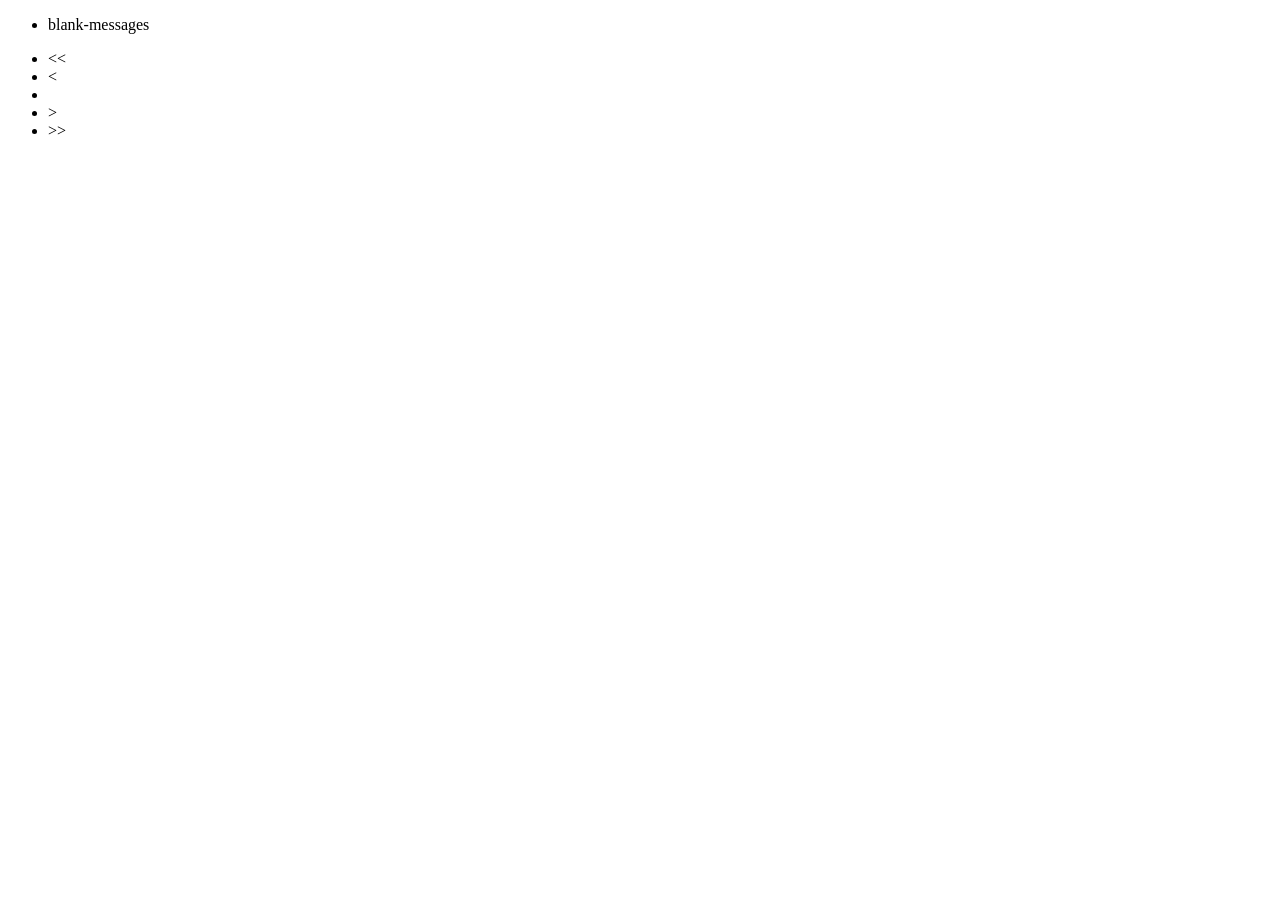
<file: cognito/modules/demo-web/src/main/resources/templates/common/common-parts.html>
<!doctype html>
<html xmlns:th="http://www.thymeleaf.org">

<head>
    <title>common-parts</title>
</head>

<body>
    <div th:fragment="messagesPanel" th:if="${resultMessages} != null" th:class="|alert alert-${resultMessages.type}|">
        <ul>
            <li th:each="message : ${resultMessages}"
                th:text="${message.code} != null ? ${#messages.msgWithParams(message.code, message.args)} : ${message.text}">
                blank-messages</li>
        </ul>
    </div>

    <div th:fragment="pagination (page)" th:object="${page}" th:remove="tag">
        <ul th:if="*{totalElements} != 0" class="pagination"
            th:with="pageLinkMaxDispNum = 10, disabledHref = 'javascript:void(0)', currentUrl = ${#request.requestURI}">
            <li class="page-item" th:classappend="*{isFirst()} ? 'disabled'">
                <a class="page-link" th:href="*{isFirst()} ? ${disabledHref} : @{{currentUrl}(currentUrl=${currentUrl},page=0,size=*{size})}">&lt;&lt;</a>
            </li>
            <li class="page-item" th:classappend="*{isFirst()} ? 'disabled'">
                <a class="page-link" th:href="*{isFirst()} ? ${disabledHref} : @{{currentUrl}(currentUrl=${currentUrl},page=*{number - 1},size=*{size})}">&lt;</a>
            </li>
            <li th:each="i : ${#pageInfo.sequence(page, pageLinkMaxDispNum)}" th:with="isActive=${i} == *{number + 1}"
                class="page-item" th:classappend="${isActive} ? 'active'">
                <a class="page-link"
                    th:href="${isActive} ? ${disabledHref} : @{{currentUrl}(currentUrl=${currentUrl},page=${i - 1},size=*{size})}"
                    th:text="${i}"></a>
            </li>
            <li class="page-item" th:classappend="*{isLast()} ? 'disabled'">
                <a class="page-link"
                    th:href="*{isLast()} ? ${disabledHref} : @{{currentUrl}(currentUrl=${currentUrl},page=*{number + 1},size=*{size})}">&gt;</a>
            </li>
            <li class="page-item" th:classappend="*{isLast()} ? 'disabled'">
                <a class="page-link"
                    th:href="*{isLast()} ? ${disabledHref} : @{{currentUrl}(currentUrl=${currentUrl},page=*{totalPages - 1},size=*{size})}">&gt;&gt;</a>
            </li>
        </ul>
    </div>
</body>

</html>
</file>
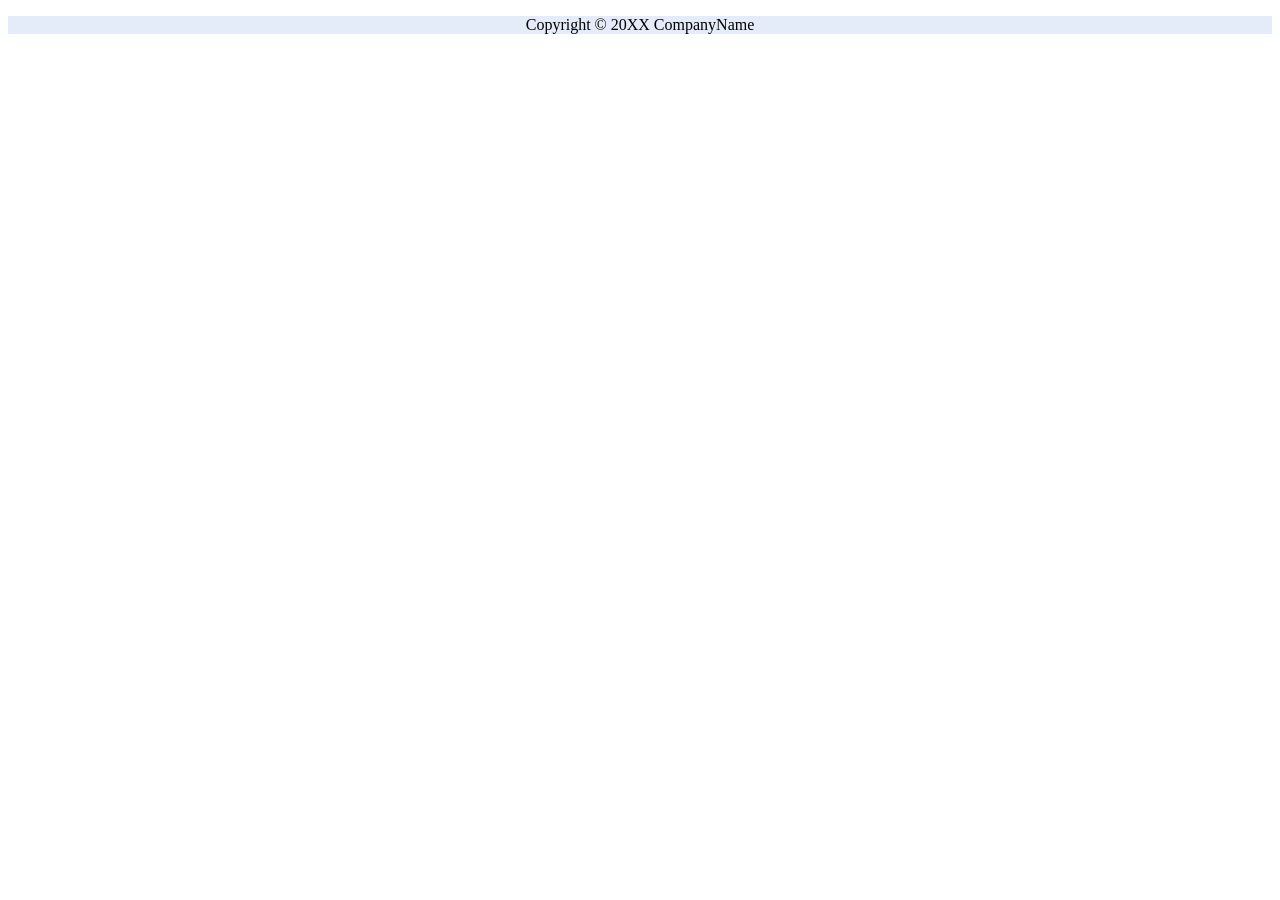
<file: cognito/modules/demo-web/src/main/resources/templates/layout/footer.html>
<!doctype html>
<html xmlns:th="http://www.thymeleaf.org">

<head>
    <title>footer</title>
</head>

<body>
    <div th:fragment="footer" th:remove="tag">
        <p style="text-align: center; background: #e5eCf9;">Copyright &copy; 20XX CompanyName</p>
    </div>
</body>

</html>
</file>
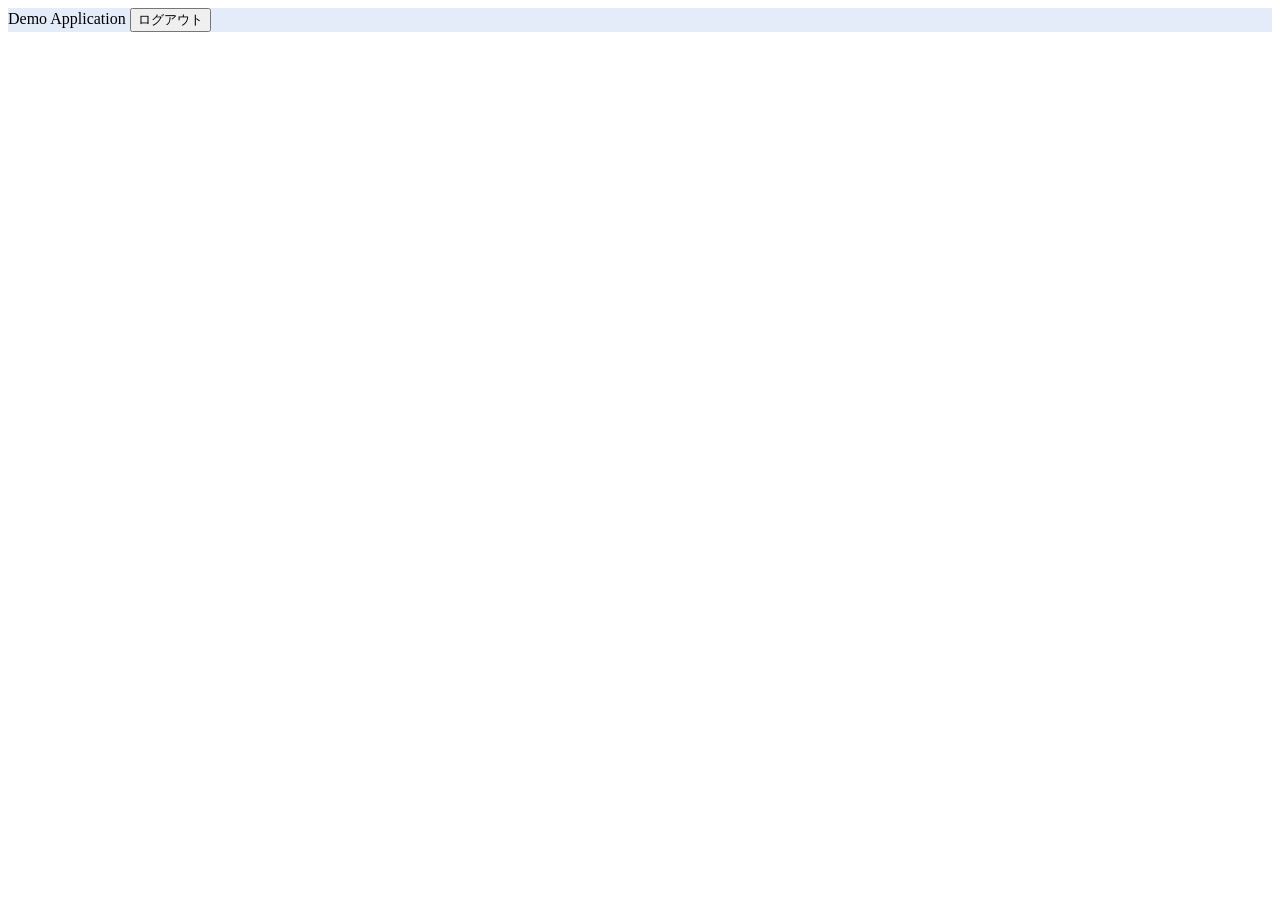
<file: cognito/modules/demo-web/src/main/resources/templates/layout/header.html>
<!doctype html>
<html xmlns:th="http://www.thymeleaf.org">

<head>
    <title>header</title>
</head>

<body>
    <div th:fragment="header" th:remove="tag">
        <div style="background: #e5eCf9;">
            Demo Application
            <form th:action="@{/logout}" method="post" style="display: inline;">
                <button class="btn btn-secondary">ログアウト</button>
            </form>
        </div>
    </div>
</body>

</html>
</file>
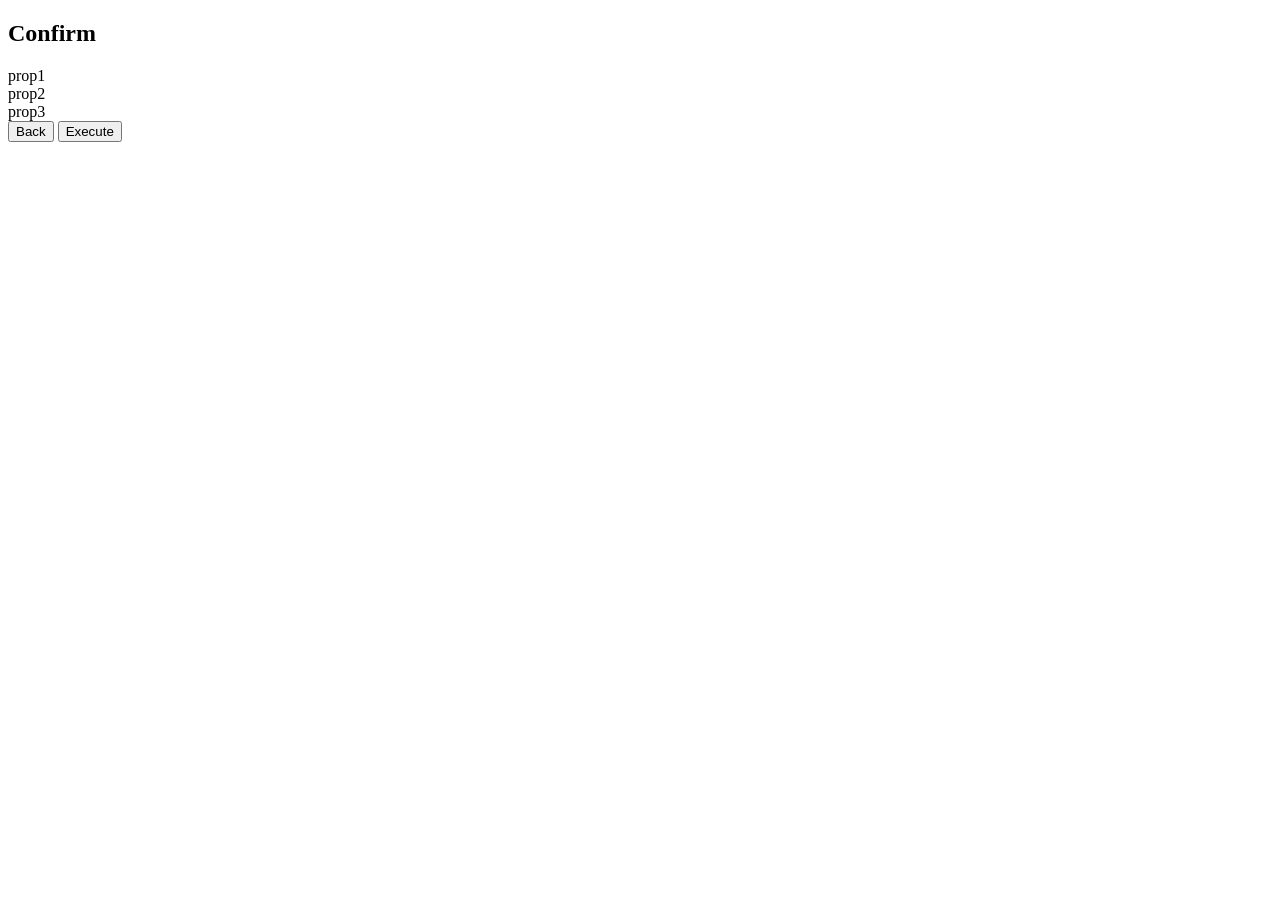
<file: cognito/modules/demo-web/src/main/resources/templates/mod1/mod1CreateConfirm.html>
<!doctype html>
<html xmlns:th="http://www.thymeleaf.org" th:replace="~{layout/template :: layout(~{::title},~{::body/content()})}">

<head>
    <title th:text="#{title.mod1.createConfirm}">Confirm</title>
</head>

<body>
    <div class="container">

        <h2 th:text="#{title.mod1.createConfirm}">Confirm</h2>
        <form th:action="@{/mod1/create}" method="post" th:object="${mod1Form}">
            <div class="alert alert-info">
                <span th:text="#{i.w1.m1.0000}"></span>

                <div class="row g-1">
                    <div class="col-md-2" th:text="#{label.w1.mod1.prop1}">prop1</div>
                    <div class="col-md-10" th:text="*{prop1}"></div>

                    <div class="col-md-2" th:text="#{label.w1.mod1.prop2}">prop2</div>
                    <div class="col-md-10" th:text="*{prop2}"></div>

                    <div class="col-md-2" th:text="#{label.w1.mod1.prop3}">prop3</div>
                    <div class="col-md-10" th:text="*{prop3}"></div>
                </div>
            </div>

            <button name="redo" th:text="#{label.w1.mod1.back}" class="btn btn-secondary">Back</button>
            <button th:text="#{label.w1.mod1.create}" class="btn btn-primary">Execute</button>
        </form>
    </div>
</body>

</html>
</file>
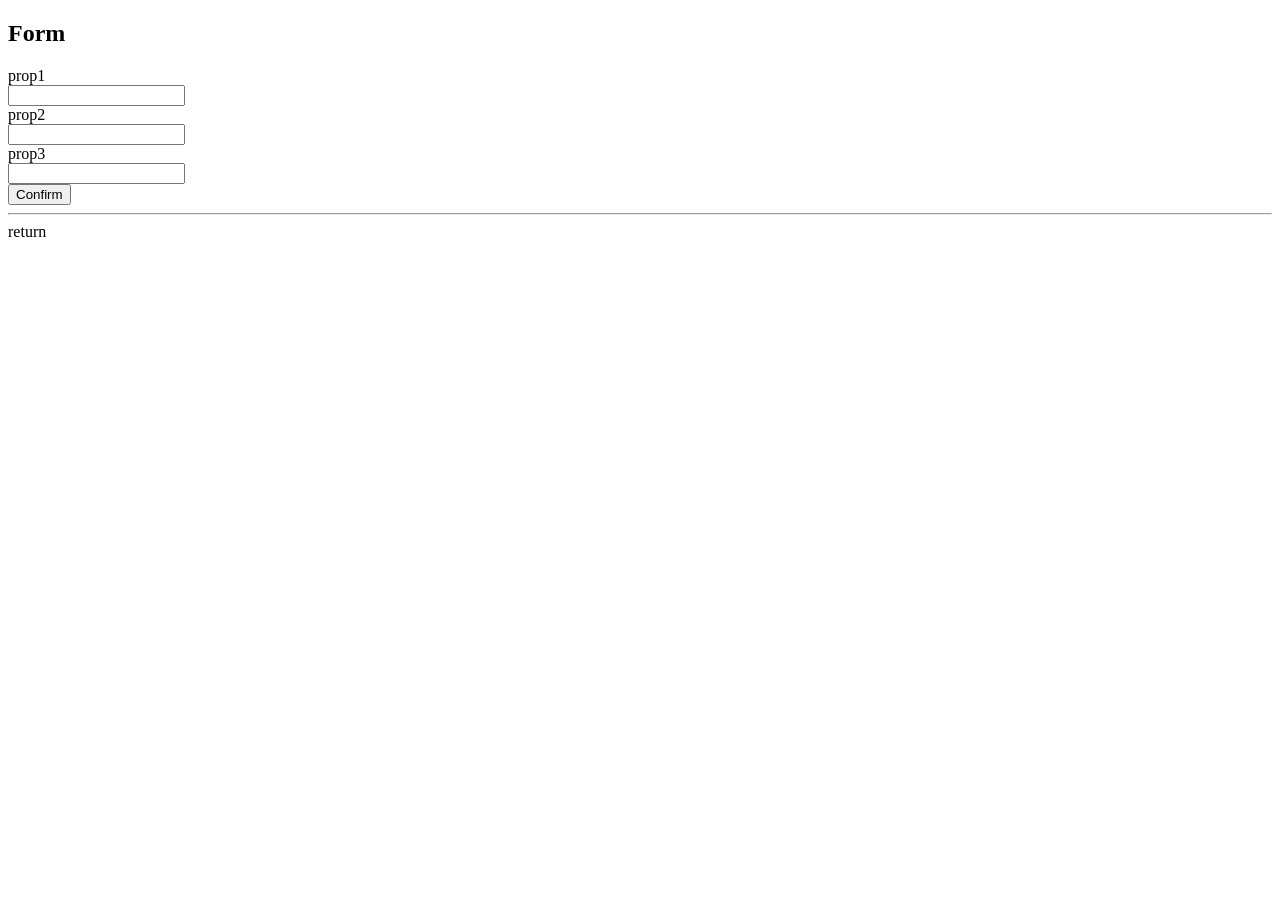
<file: cognito/modules/demo-web/src/main/resources/templates/mod1/mod1CreateForm.html>
<!doctype html>
<html xmlns:th="http://www.thymeleaf.org" th:replace="~{layout/template :: layout(~{::title},~{::body/content()})}">

<head>
    <title th:text="#{title.mod1.createForm}">Form</title>
</head>

<body>
    <div class="container">
        <h2 th:text="#{title.mod1.createForm}">Form</h2>

        <form th:action="@{/mod1/create}" method="post" th:object="${mod1Form}" class="row g-1">
            <!-- prop1 -->
            <label th:for="prop1" name="prop1" class="form-label col-md-2"
                th:text="#{label.w1.mod1.prop1}">prop1</label>
            <div class="col-md-10">
                <input type="text" th:field="*{prop1}" class="form-control" th:errorclass="is-invalid">
                <div th:errors="*{prop1}" class="invalid-feedback"></div>
            </div>

            <!-- prop2 -->
            <label th:for="prop2" name="prop2" class="form-label col-md-2"
                th:text="#{label.w1.mod1.prop2}">prop2</label>
            <div class="col-md-10">
                <input type="text" th:field="*{prop2}" class="form-control" th:errorclass="is-invalid">
                <div th:errors="*{prop2}" class="invalid-feedback"></div>
            </div>

            <!-- prop3 -->
            <label th:for="prop3" name="prop3" class="form-label col-md-2"
                th:text="#{label.w1.mod1.prop3}">prop3</label>
            <div class="col-md-10">
                <input type="text" th:field="*{prop3}" class="form-control" th:errorclass="is-invalid">
                <div th:errors="*{prop3}" class="invalid-feedback"></div>
            </div>

            <!-- button -->
            <button name="confirm" class="btn btn-primary col-md-auto" th:text="#{label.w1.mod1.confirm}">Confirm</button>
        </form>
        <hr>
        <a th:href="@{/mod1/create?cancel}" th:text="#{label.w1.mod1.returnToList}" class="btn btn-secondary">return</a>
    </div>
</body>

</html>
</file>
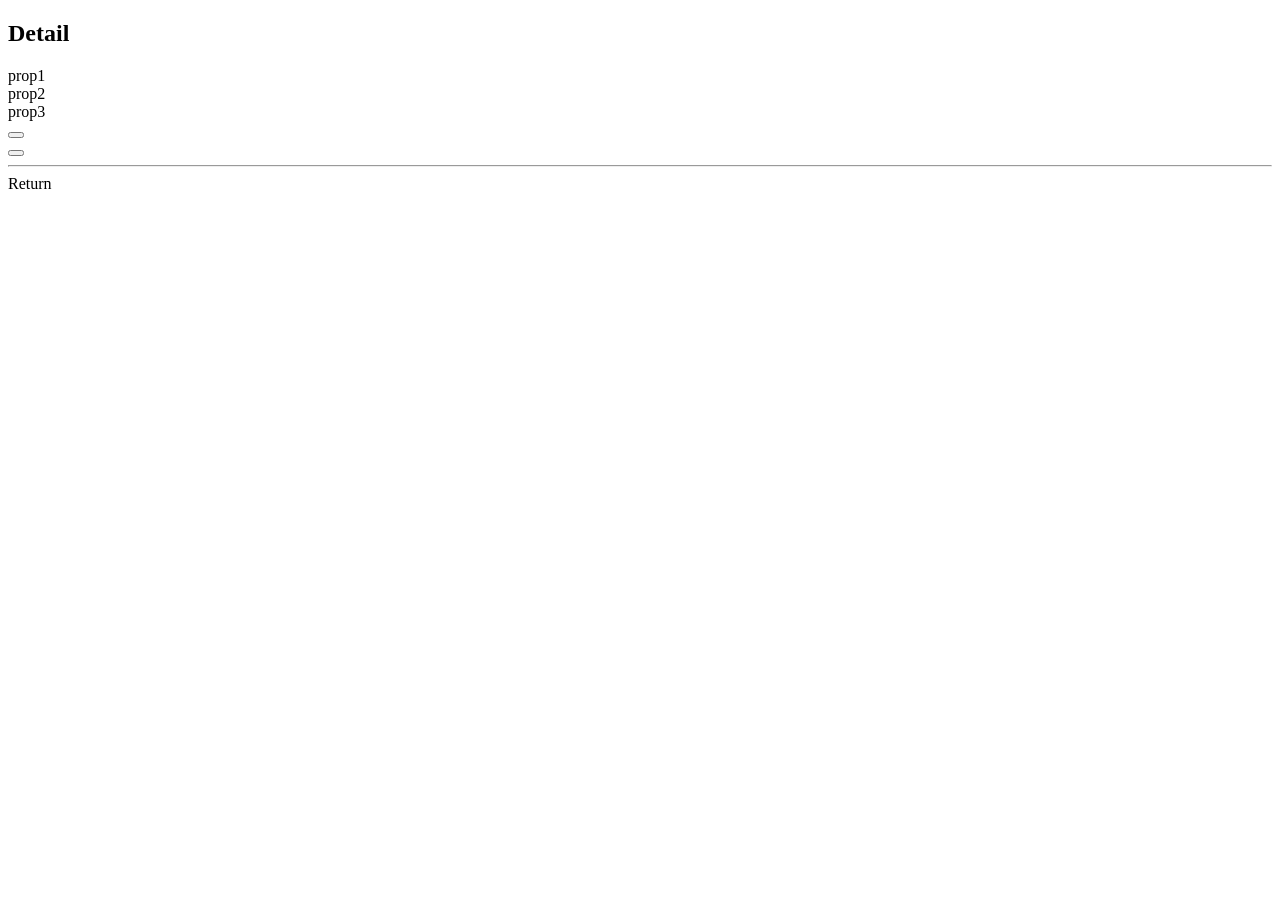
<file: cognito/modules/demo-web/src/main/resources/templates/mod1/mod1Detail.html>
<!doctype html>
<html xmlns:th="http://www.thymeleaf.org" th:replace="~{layout/template :: layout(~{::title},~{::body/content()})}">

<head>
    <title th:text="#{title.mod1.detail}">Detail</title>
</head>

<body>
    <div class="container">
        <h2 th:text="#{title.mod1.detail}">Detail</h2>

        <div class="row g-1" th:object="${mod1Form}">
            <div class="col-md-2"  th:text="#{label.w1.mod1.prop1}">prop1</div>
            <div class="col-md-10" th:text="*{prop1}"></div>

            <div class="col-md-2"  th:text="#{label.w1.mod1.prop2}">prop2</div>
            <div class="col-md-10" th:text="*{prop2}"></div>

            <div class="col-md-2"  th:text="#{label.w1.mod1.prop3}">prop3</div>
            <div class="col-md-10" th:text="*{prop3}"></div>
        </div>

        <div>
            <form th:action="@{/mod1/{id}/update(id=*{id})}" th:object="${mod1Form}" class="d-inline">
                <button name="form" th:text="#{label.w1.mod1.edit}" class="btn btn-info"></button>
            </form>
            <form th:action="@{/mod1/{id}/delete(id=*{id})}" method="post" th:object="${mod1Form}" class="d-inline">
                <button th:text="#{label.w1.mod1.delete}" class="btn btn-danger"></button>
            </form>
        </div>
        <hr>
        <a th:href="@{/mod1/list}" th:text="#{label.w1.mod1.returnToList}" class="btn btn-secondary">Return</a>
    </div>
</body>

</html>
</file>
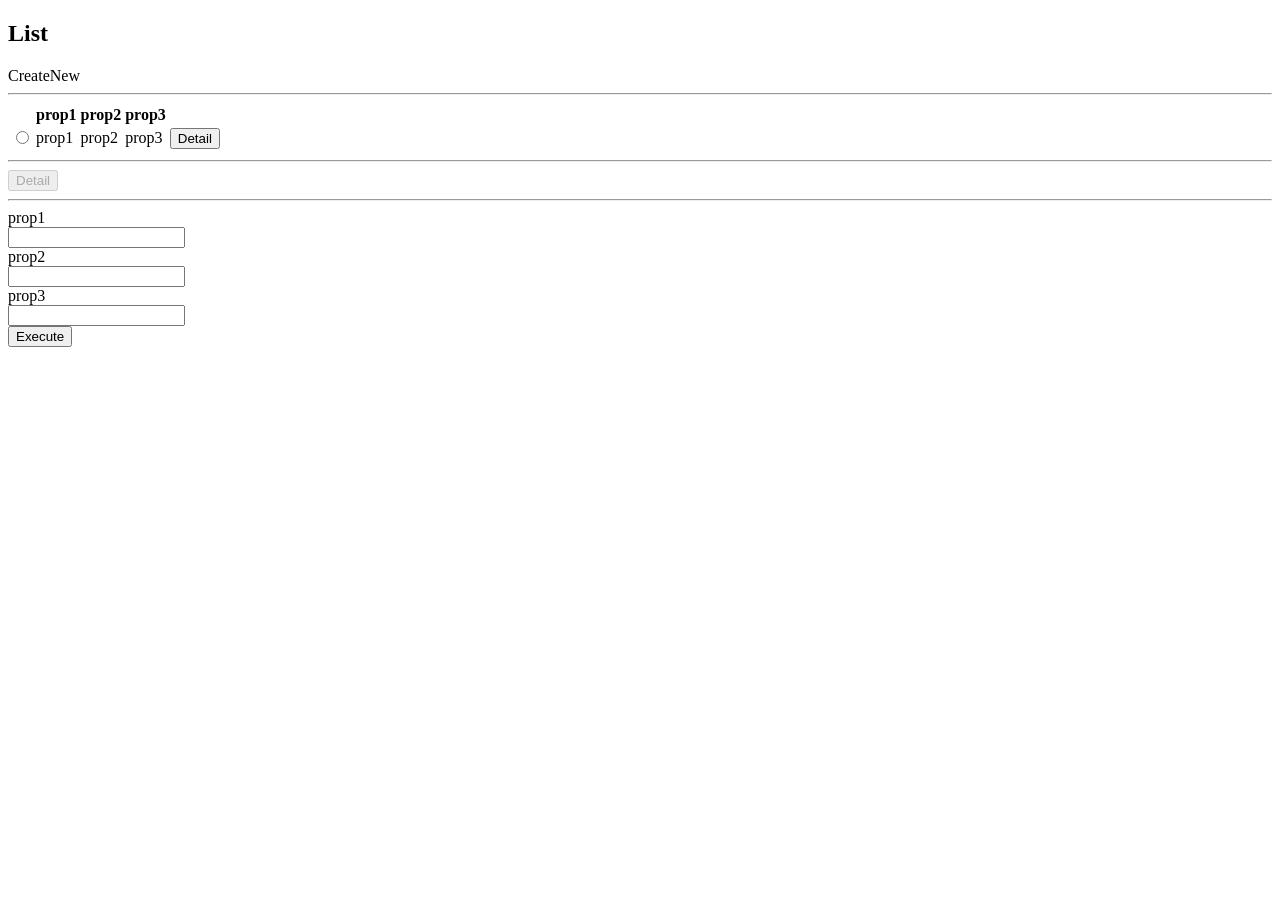
<file: cognito/modules/demo-web/src/main/resources/templates/mod1/mod1List.html>
<!doctype html>
<html xmlns:th="http://www.thymeleaf.org" th:replace="~{layout/template :: layout(~{::title},~{::body/content()})}">

<head>
    <title th:text="#{title.mod1.list}">List</title>
</head>

<body>
    <div class="container">
        <h2 th:text="#{title.mod1.list}">List</h2>

        <a th:href="@{/mod1/create?form}" class="btn btn-info" th:text="#{label.w1.mod1.createNew}">CreateNew</a>

        <hr>
        <table class="table table-light table-striped">
            <thead>
                <tr>
                    <th></th>
                    <th th:text="#{label.w1.mod1.prop1}">prop1</th>
                    <th th:text="#{label.w1.mod1.prop2}">prop2</th>
                    <th th:text="#{label.w1.mod1.prop3}">prop3</th>
                    <th></th>
                </tr>
            </thead>
            <tbody>
                <tr th:each="mod1, status : ${page.content}" th:object="${mod1}">
                    <td><input type="radio" name="check" th:value="*{id}"></td>
                    <td th:text="*{prop1}">prop1</td>
                    <td th:text="*{prop2}">prop2</td>
                    <td th:text="*{prop3}">prop3</td>
                    <td>
                        <form th:action="@{/mod1/{id}(id=*{id})}">
                            <button th:text="#{label.w1.mod1.detail}" class="btn btn-info">Detail</button>
                        </form>
                    </td>
                </tr>
            </tbody>
        </table>
        <div th:replace="~{common/common-parts :: pagination (${page})}"></div>

        <hr>
        <div class="row">
            <!-- 「詳細」ボタン -->
            <div class="col-md"><button id="detailBtn" th:text="#{label.w1.mod1.detail}" class="btn btn-info"
                    disabled>Detail</button></div>
        </div>
        <hr>
        <div class="container">
            <!-- エラー表示エリア -->
            <div id="result_fail" class="row alert alert-warning collapse">
            </div>
            <!-- 結果表示エリア -->
            <div id="result_success" class="row alert alert-info collapse">
                <form id="detailForm" class="row">
                    <input type="hidden" id="detail_id" name="id">
                    <input type="hidden" id="detail_version" name="version">
                    <div class="col-md-2" th:text="#{label.w1.mod1.prop1}">prop1</div>
                    <div class="col-md-10"><input type="text" id="detail_prop1" name="prop1"></div>
                    <div class="col-md-2" th:text="#{label.w1.mod1.prop2}">prop2</div>
                    <div class="col-md-10"><input type="text" id="detail_prop2" name="prop2"></div>
                    <div class="col-md-2" th:text="#{label.w1.mod1.prop3}">prop3</div>
                    <div class="col-md-10"><input type="text" id="detail_prop3" name="prop3"></div>
                </form>
                <div class="col-md-auto"><button id="updateBtn" th:text="#{label.w1.mod1.update}"
                        class="btn btn-primary">Execute</button></div>
            </div>
        </div>
    </div>

    <script th:inline="javascript">
        $(function () {
            // ラジオボタンが選択されたら「詳細」ボタンを活性化する
            $('input[name="check"]:radio').change(function () {
                if ($(this).val()) {
                    $('#detailBtn').removeAttr('disabled');
                }
            });

            // 「詳細」ボタン押下時の動作
            $('#detailBtn').click(function () {
                var selectedId = $('input[name=check]:checked').val();
                if (!selectedId) {
                    return;
                }

                var baseUrl = /*[[@{/mod1}]]*/ '/mod1';

                // たまにエラーにするために仕込み
                // if ((new Date().getTime() % 100) < 50) {
                //     selectedId = "999999";
                // }

                $.get({
                    url: baseUrl + '/' + selectedId,
                    dataType: 'json'
                }).then(
                    function (results) {
                        console.log("results:", results);

                        // 表示エリアの切り替え
                        $('#result_success').addClass('show');
                        $('#result_fail').removeClass('show');

                        // 結果反映
                        $('#detail_id').val(results.id);
                        $('#detail_version').val(results.version);
                        $('#detail_prop1').val(results.prop1);
                        $('#detail_prop2').val(results.prop2);
                        $('#detail_prop3').val(results.prop3);
                    },
                    function (jqXHR, textStatus, errorThrown) {
                        console.warn("Ajax Fail:", jqXHR.status, textStatus, ",", errorThrown.message);

                        // 表示エリアの切り替え
                        $('#result_success').removeClass('show');
                        $('#result_fail').addClass('show');

                        // 結果反映
                        var message = /*[[#{w.w1.m1.0900}]]*/ "error";
                        $('#result_fail').text(message);
                    }
                );
            });

            // 「更新」ボタン押下時の動作
            $('#updateBtn').click(function () {
                var baseUrl = /*[[@{/mod1}]]*/ '/mod1';
                var id = $('#detail_id').val();
                var data = $('#detailForm').serialize();
                $.post({
                    url: baseUrl + '/' + id + '/update',
                    data: data,
                    dataType: 'json'
                }).then(
                    function (results) {
                        // 部分更新する機能までは作りこむ気はないので画面全体をリロード
                        location.reload();
                    },
                    function (jqXHR, textStatus, errorThrown) {
                        console.warn("Ajax Fail:", jqXHR.status, textStatus, ",", errorThrown.message);

                        // 表示エリアの切り替え
                        $('#result_success').removeClass('show');
                        $('#result_fail').addClass('show');

                        // 結果反映
                        var message = /*[[#{w.w1.m1.0901}]]*/ "error";
                        $('#result_fail').text(message);
                    }
                );
            });
        });
    </script>
</body>

</html>
</file>
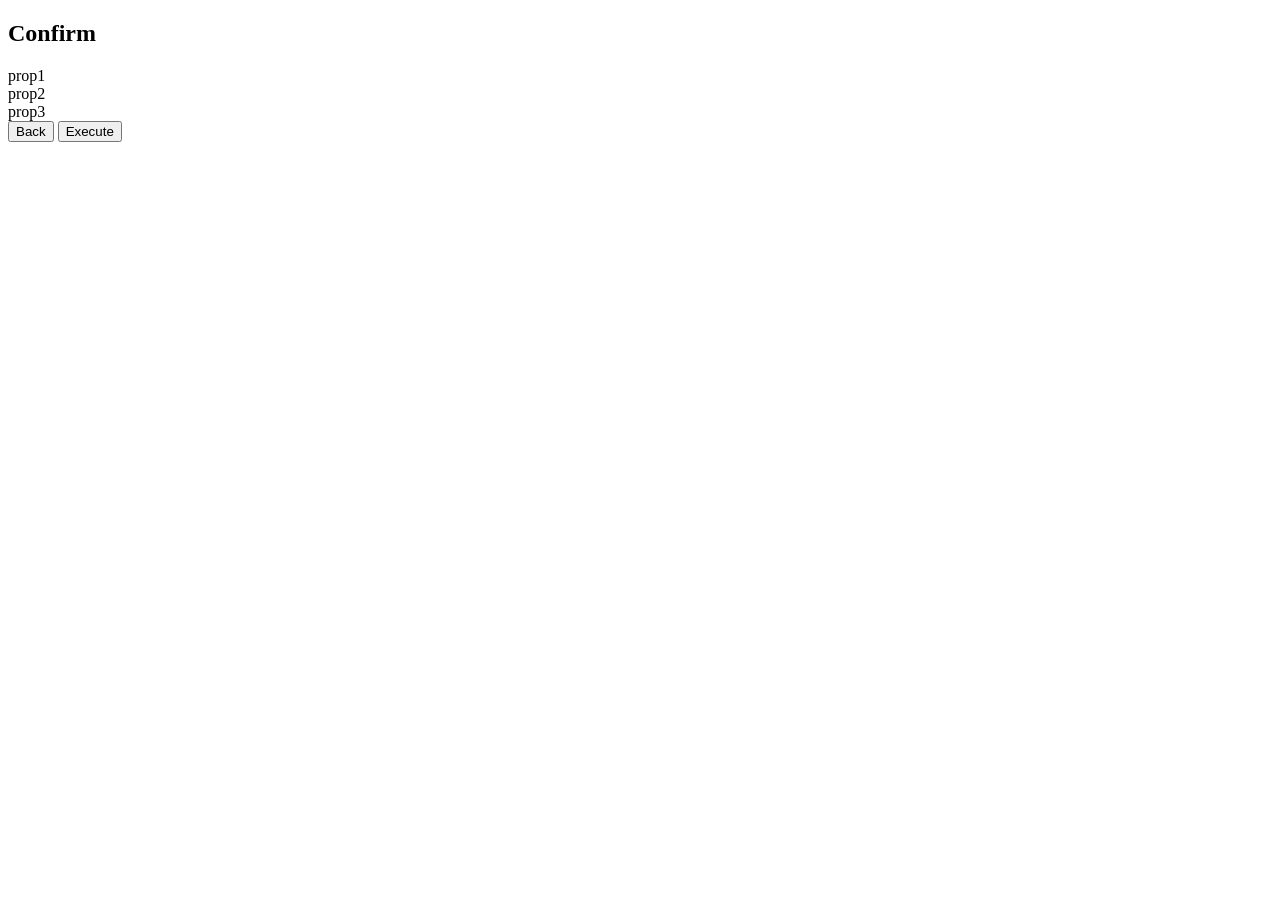
<file: cognito/modules/demo-web/src/main/resources/templates/mod1/mod1UpdateConfirm.html>
<!doctype html>
<html xmlns:th="http://www.thymeleaf.org" th:replace="~{layout/template :: layout(~{::title},~{::body/content()})}">

<head>
    <title th:text="#{title.mod1.updateConfirm}">Confirm</title>
</head>

<body>
    <div class="container">
        <h2 th:text="#{title.mod1.updateConfirm}">Confirm</h2>

        <div class="alert alert-info">
            <span th:text="#{i.w1.m1.0100}"></span>

            <div class="row g-1" th:object="${mod1Form}">
                <div class="col-md-2"  th:text="#{label.w1.mod1.prop1}">prop1</div>
                <div class="col-md-10" th:text="*{prop1}"></div>
    
                <div class="col-md-2"  th:text="#{label.w1.mod1.prop2}">prop2</div>
                <div class="col-md-10" th:text="*{prop2}"></div>
    
                <div class="col-md-2"  th:text="#{label.w1.mod1.prop3}">prop3</div>
                <div class="col-md-10" th:text="*{prop3}"></div>
            </div>
        </div>

        <form th:action="@{/mod1/{id}/update(id=*{id})}" method="post" th:object="${mod1Form}">
            <button name="redo" th:text="#{label.w1.mod1.back}" class="btn btn-secondary">Back</button>
            <button th:text="#{label.w1.mod1.update}" class="btn btn-primary">Execute</button>
        </form>
    </div>
</body>

</html>
</file>
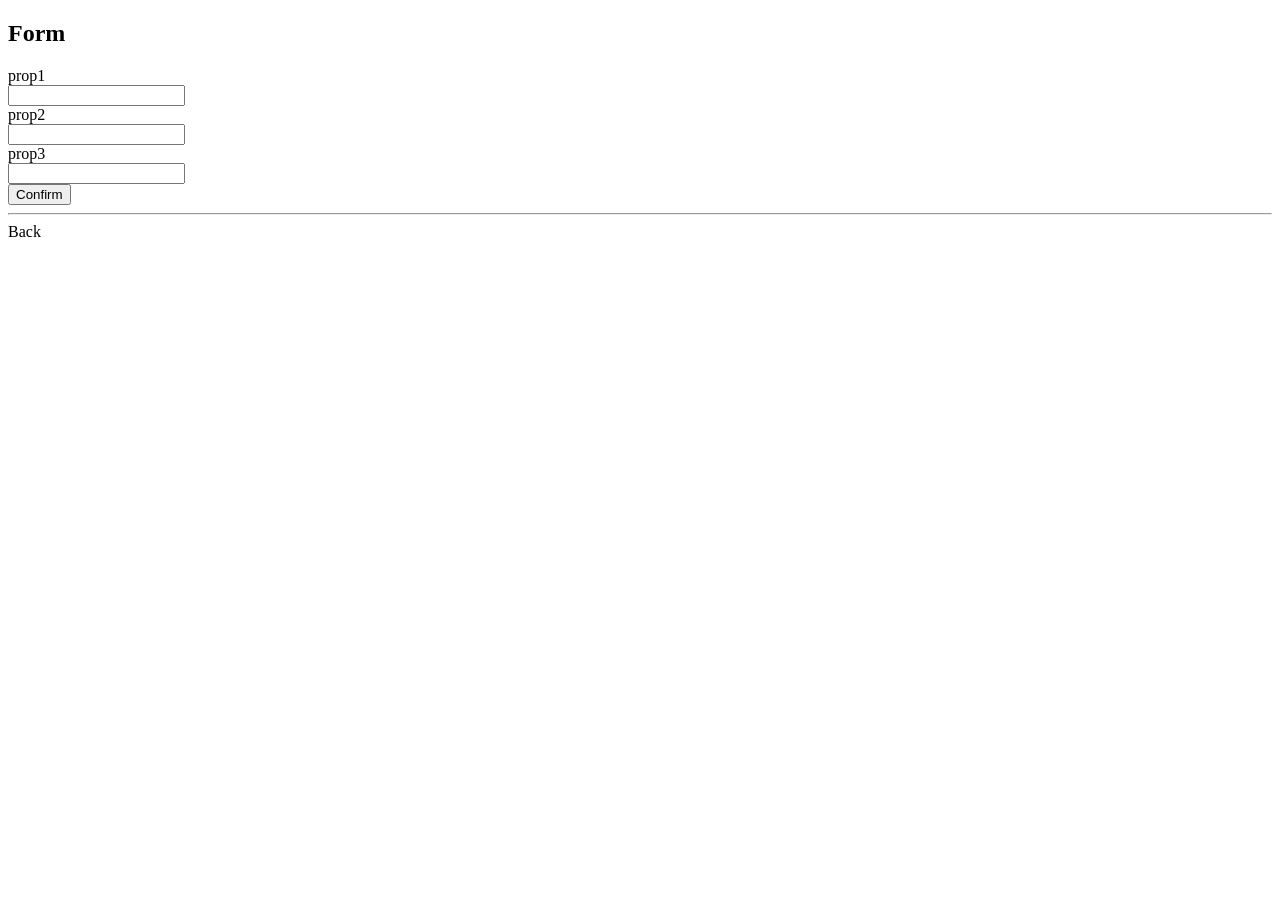
<file: cognito/modules/demo-web/src/main/resources/templates/mod1/mod1UpdateForm.html>
<!doctype html>
<html xmlns:th="http://www.thymeleaf.org" th:replace="~{layout/template :: layout(~{::title},~{::body/content()})}">

<head>
    <title th:text="#{title.mod1.updateForm}">Form</title>
</head>

<body>
    <div class="container">
        <h2 th:text="#{title.mod1.updateForm}">Form</h2>

        <form th:action="@{/mod1/{id}/update(id=*{id})}" method="post" th:object="${mod1Form}" class="row g-1">
            <!-- prop1 -->
            <label th:for="prop1" name="prop1" class="form-label col-md-2"
                th:text="#{label.w1.mod1.prop1}">prop1</label>
            <div class="col-md-10">
                <input type="text" th:field="*{prop1}" class="form-control" th:errorclass="is-invalid">
                <div th:errors="*{prop1}" class="invalid-feedback"></div>
            </div>

            <!-- prop2 -->
            <label th:for="prop2" name="prop2" class="form-label col-md-2"
                th:text="#{label.w1.mod1.prop2}">prop2</label>
            <div class="col-md-10">
                <input type="text" th:field="*{prop2}" class="form-control" th:errorclass="is-invalid">
                <div th:errors="*{prop2}" class="invalid-feedback"></div>
            </div>

            <!-- prop3 -->
            <label th:for="prop3" name="prop3" class="form-label col-md-2"
                th:text="#{label.w1.mod1.prop3}">prop3</label>
            <div class="col-md-10">
                <input type="text" th:field="*{prop3}" class="form-control" th:errorclass="is-invalid">
                <div th:errors="*{prop3}" class="invalid-feedback"></div>
            </div>

            <!-- button -->
            <button name="confirm" th:text="#{label.w1.mod1.confirm}" class="btn btn-primary col-md-auto">Confirm</button>
        </form>
        <hr>
        <a th:href="@{/mod1/{id}/update?cancel(id=*{id})}" th:object="${mod1Form}" th:text="#{label.w1.mod1.back}"
            class="btn btn-secondary">Back</a>
    </div>
</body>

</html>
</file>
